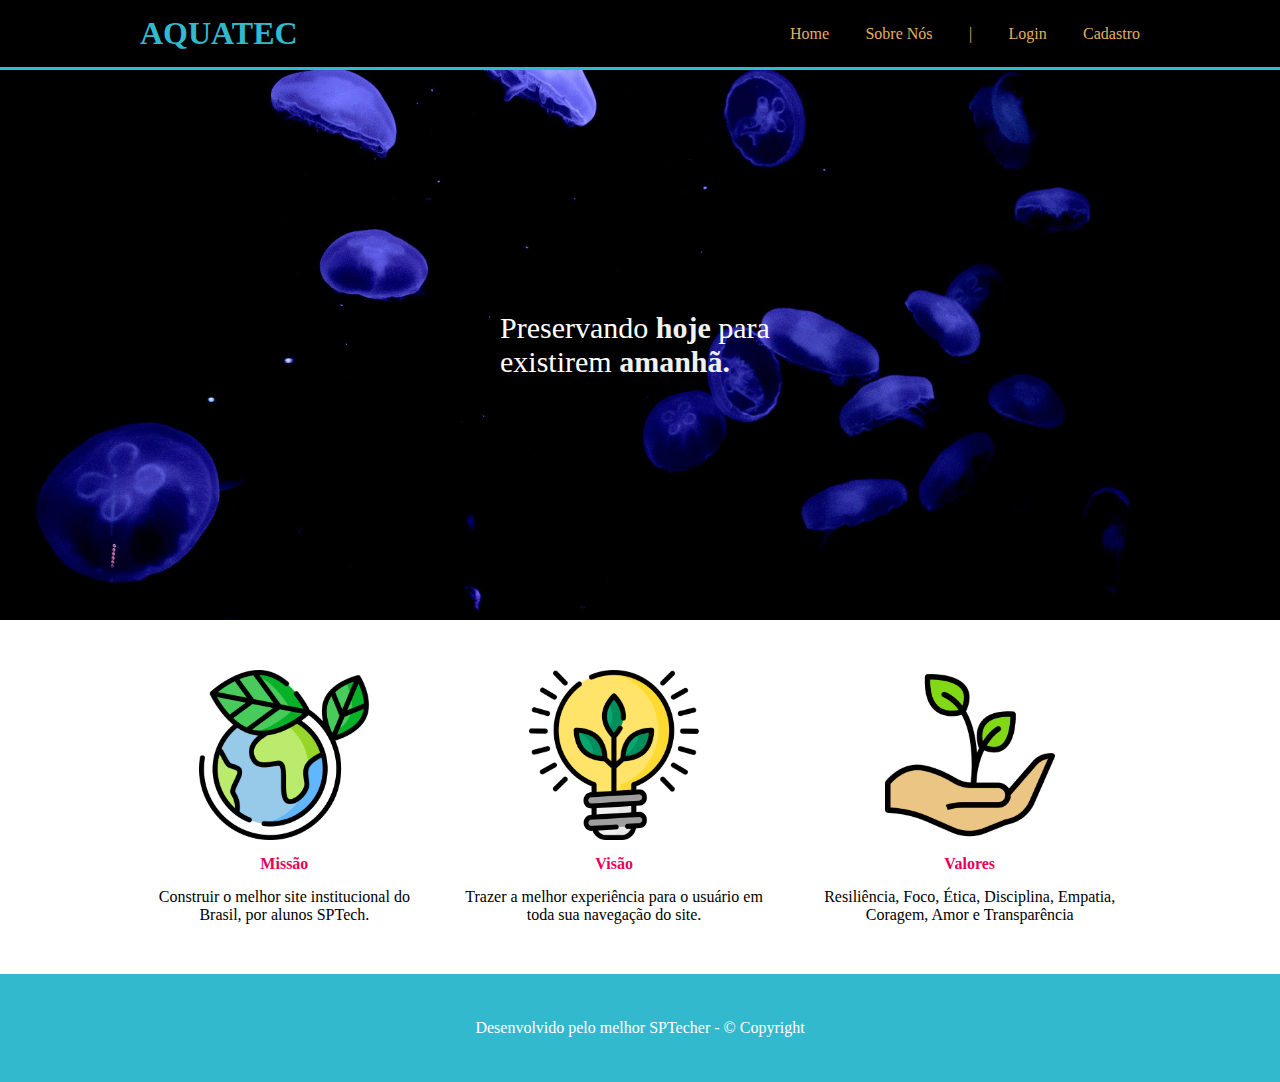
<file: index.html>
<!DOCTYPE html>
<html lang="pt-br">
<head>
    <meta charset="UTF-8">
    <meta http-equiv="X-UA-Compatible" content="IE=edge">
    <meta name="viewport" content="width=device-width, initial-scale=1.0">
    <link rel="stylesheet" href="estilos.css">
    <title>Site Institucional</title>
</head>
<body>
    <!-- HEADER -->
    <div class="header">
        <div class="container">
            <h1>AQUATEC</h1>
            <div class="navbar">
                <ul>
                    <li>Home</li>
                    <li>Sobre Nós</li>
                    <li>|</li>
                    <li><a href="login.html">Login</a></li>
                    <li><a href="cadastro.html">Cadastro</a></li>
                </ul>
            </div>
        </div>
    </div>

    <!-- BANNER -->
    <div class="banner">
        <div class="container">
            <p>Preservando <b>hoje</b> para existirem <b>amanhã.</b></p>
        </div>
    </div>

    <!-- SOCIAL -->
    <div class="social">
        <div class="container">
            <div class="caixas">
                <div class="caixa">
                    <img src="./assets/img/planet-earth_color.png" alt="Imagem sobre nossa missão">
                    <h4>Missão</h4>
                    <p>Construir o melhor site institucional do Brasil, por alunos SPTech.</p>
                </div>
                <div class="caixa">
                    <img src="./assets/img/lightbulb_color.png" alt="Imagem sobre nossa visão">
                    <h4>Visão</h4>
                    <p>Trazer a melhor experiência para o usuário em toda sua navegação do site.</p>
                </div>
                <div class="caixa">
                    <img src="./assets/img/growth_color.png" alt="Imagem sobre nossos valores">
                    <h4>Valores</h4>
                    <p>Resiliência, Foco, Ética, Disciplina, Empatia, Coragem, Amor e Transparência</p>
                </div>
            </div>
        </div>
    </div>
    <!-- FOOTER-->
    <div class="footer">
        <div class="container">
            <p>Desenvolvido pelo melhor SPTecher - &copy; Copyright</p>
        </div> 
    </div>
</body>
</html>
</file>
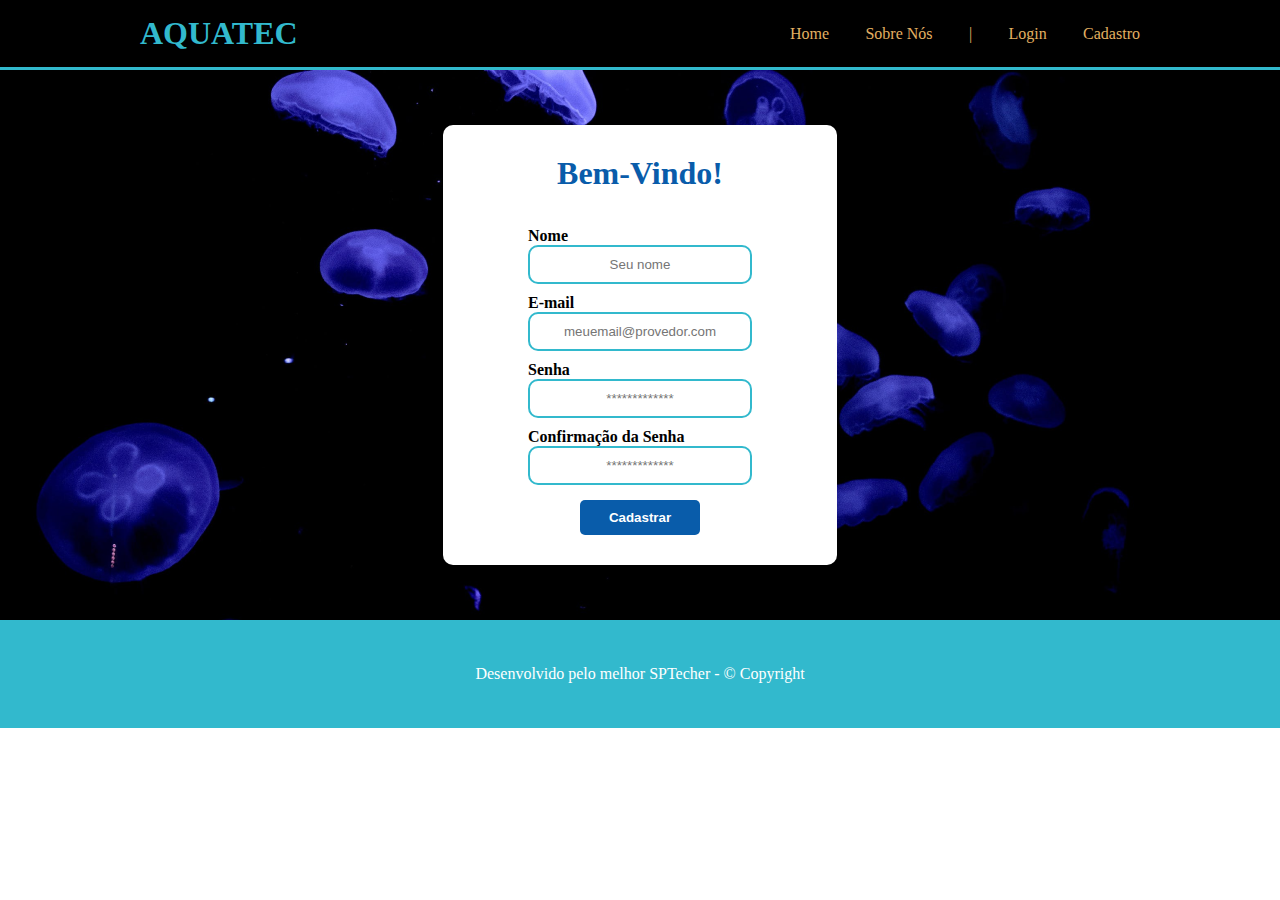
<file: cadastro.html>
<!DOCTYPE html>
<html lang="pt-br">
<head>
    <meta charset="UTF-8">
    <meta http-equiv="X-UA-Compatible" content="IE=edge">
    <meta name="viewport" content="width=device-width, initial-scale=1.0">
    <link rel="stylesheet" href="estilos.css">
    <link rel="stylesheet" href="cadastro.css">
    <title>Cadastro</title>
</head>
<body>
        <!-- HEADER -->
        <div class="header">
            <div class="container">
                <h1>AQUATEC</h1>
                <div class="navbar">
                    <ul>
                        <li>Home</li>
                        <li>Sobre Nós</li>
                        <li>|</li>
                        <li><a href="login.html">Login</a></li>
                        <li><a href="cadastro.html">Cadastro</a></li>
                    </ul>
                </div>
            </div>
        </div>

          <!--BANNER-->
    <div class="banner">
        <div class="container">
            <div class="caixa-formulario">
                <h1>Bem-Vindo!</h1>
                <div class="campo">
                    <label for="nome">Nome</label>
                    <input type="text" id="nome" placeholder="Seu nome">
                </div>
                <div class="campo">
                    <label for="email">E-mail</label>
                    <input type="email" id="email" placeholder="meuemail@provedor.com">
                </div>
                <div class="campo">
                    <label for="password">Senha</label>
                    <input type="password" id="password" placeholder="*************">
                </div>
                <div class="campo">
                    <label for="password">Confirmação da Senha</label>
                    <input type="password" id="password" placeholder="*************">
                </div>
                <button>Cadastrar</button>
            </div>
        </div>
    </div>

     <!-- FOOTER-->
     <div class="footer">
        <div class="container">
            <p>Desenvolvido pelo melhor SPTecher - &copy; Copyright</p>
        </div> 
    </div>
</body>
</html>
</file>
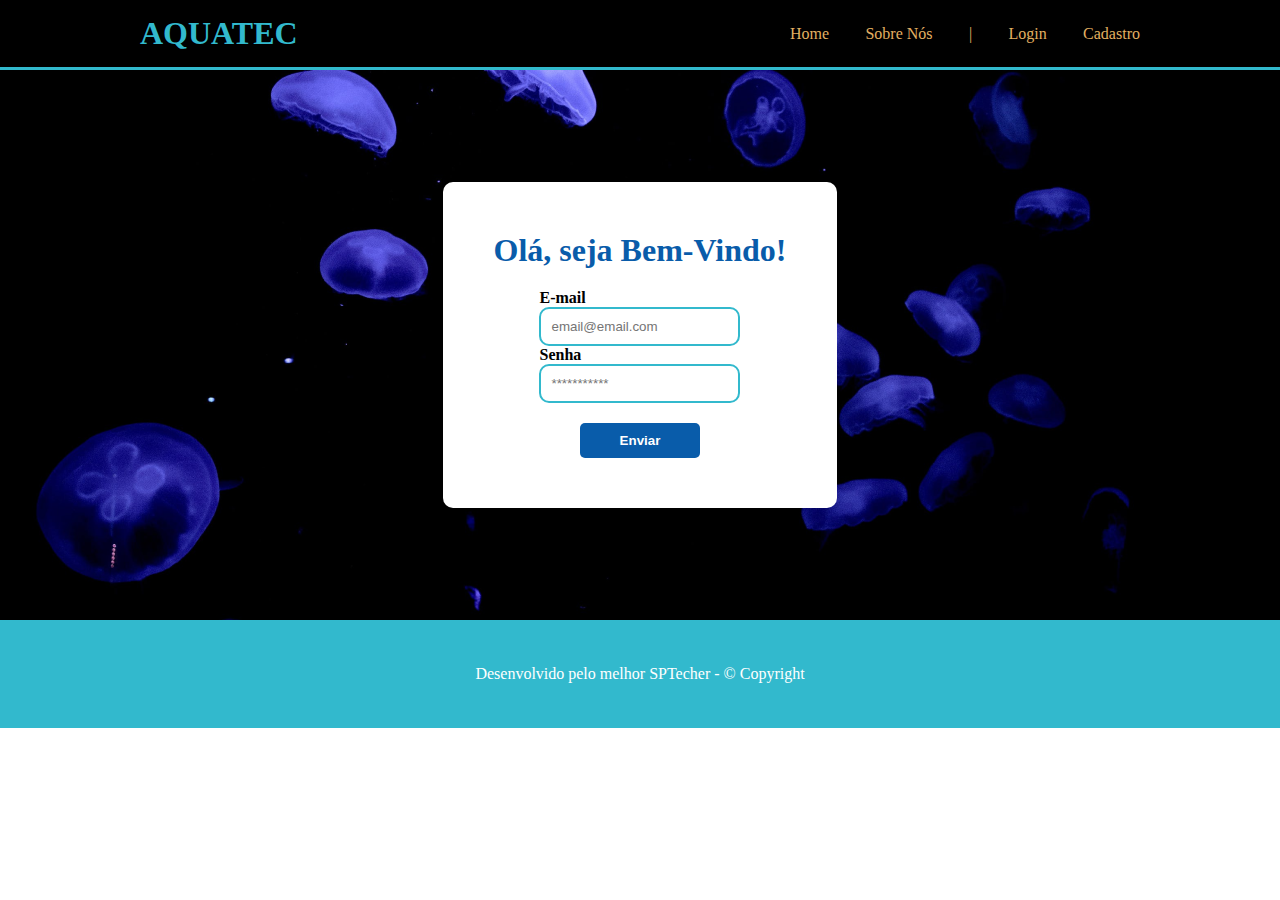
<file: login.html>
<!DOCTYPE html>
<html lang="pt-br">
<head>
    <meta charset="UTF-8">
    <meta http-equiv="X-UA-Compatible" content="IE=edge">
    <meta name="viewport" content="width=device-width, initial-scale=1.0">
    <link rel="stylesheet" href="estilos.css">
    <link rel="stylesheet" href="login.css">
    <title>Login</title>
</head>
<body> 
    <!-- HEADER -->
    <div class="header">
        <div class="container">
            <h1>AQUATEC</h1>
            <div class="navbar">
                <ul>
                    <li>Home</li>
                    <li>Sobre Nós</li>
                    <li>|</li>
                    <li><a href="login.html">Login</a></li>
                    <li><a href="cadastro.html">Cadastro</a></li>
                </ul>
            </div>
        </div>
    </div>

    <!--BANNER-->
    <div class="banner">
        <div class="container">
            <div class="caixa-formulario">
                <h1>Olá, seja Bem-Vindo!</h1>
                <div class="campo">
                    <label for="email">E-mail</label>
                    <input type="email" id="email" placeholder="email@email.com">
                </div>
                <div class="campo">
                    <label for="password">Senha</label>
                    <input type="password" id="password" placeholder="***********">
                </div>
                <button>Enviar</button>
            </div>
        </div>
    </div>

    <!-- FOOTER-->
    <div class="footer">
        <div class="container">
            <p>Desenvolvido pelo melhor SPTecher - &copy; Copyright</p>
        </div> 
    </div>
</body>
</html>
</file>
<file: estilos.css>
* {
    padding: 0;
    margin: 0;
    color: #F1F1F1;
}

.header {
    padding: 15px;
    border-bottom: 3px solid #32b9cd;
    background-color: black;
}

.container {
    margin: 0 auto;
    width: 80%;
    display: flex;
    align-items: center;
    justify-content: space-between;
}

h1 {
    color: #32b9cd;
    font-weight: 900;

}

ul {
    display: flex;
    width: 350px;
    justify-content: space-between;
    list-style: none;
}

li {
    color: #e3b062;
}

.banner {
    background-image: url("./assets/img/bg-jelly-fish-para_outras_pags.png");
    padding: 100px 0;
}

.banner .container {
    height: 350px;
    align-items: center;
    justify-content: center;
}

.banner p {
    width: 280px;
    color: #FFFFFF;
    font-size: 30px;
}

.social {
    margin: 50px 0;
}

.social .caixas, .caixa {
    display: flex;
}

.caixa {
    flex-direction: column;
    align-items: center;
    margin: 0 15px;
}

.caixa h4 {
    margin: 15px 0;
    color: #e6005a;
}

.caixa p {
    text-align: center;
    color: #000000; 
    /* color: black; */
}

.caixa img {
    width: 170px;
}

.footer {
    padding: 45px 0;
    background-color: #32b9cd;
}

.footer .container {
    justify-content: center;
}

.footer p {
    color:#FFFFFF;
}

li a {
    color: #e3b062;
    text-decoration: none;
    cursor: pointer;
}
</file>
<file: cadastro.css>
.caixa-formulario {
    background-color: white;
    padding: 30px 80px;;
    border-radius: 10px;    
    display: flex;
    flex-direction: column;
    align-items: center;
    justify-content: center;
}
.caixa-formulario h1 {
    color: #095caa;
    margin-bottom: 30px;
}
.campo {
    padding: 5px;
    display: flex;
    flex-direction: column;
    align-items: flex-start;
    justify-content: flex-start;
}

.campo label {
    color: rgb(0, 0, 0);
    font-weight: bold;
}
.campo input {
    text-align: center;
    width: 200px;
    padding: 10px;
    border-radius: 10px;
    border: 2px solid #32b9cd;
    color: rgb(0, 0, 0);

}

.caixa-formulario button {
    margin-top: 10px;
    padding: 10px 20px;
    color: #FFFFFF;
    width: 120px;
    background-color: #095caa;
    font-weight: bold;
    border: none;
    border-radius: 5px;
    cursor: pointer;
}

.caixa-formulario button:hover {
    opacity: 0.8;
}
</file>
<file: login.css>
.caixa-formulario {
    background-color: white;
    padding: 50px 50px;;
    border-radius: 10px;    
    display: flex;
    flex-direction: column;
    align-items: center;
    justify-content: center;
}
.caixa-formulario h1 {
    color: #095caa;
    margin-bottom: 20px;
}
.campo {
    display: flex;
    flex-direction: column;
    align-items: flex-start;
    justify-content: flex-start;
}

.campo label {
    color: black;
    font-weight: bold;
}
.campo input {
    padding: 10px;
    border-radius: 10px;
    border: 2px solid #32b9cd;
    color: black;

}

.caixa-formulario button {
    margin-top: 20px;
    padding: 10px 20px;
    color: #FFFFFF;
    width: 120px;
    background-color: #095caa;
    font-weight: bold;
    border: none;
    border-radius: 5px;
    cursor: pointer;
}

.caixa-formulario button:hover {
    opacity: 0.8;
}
</file>
